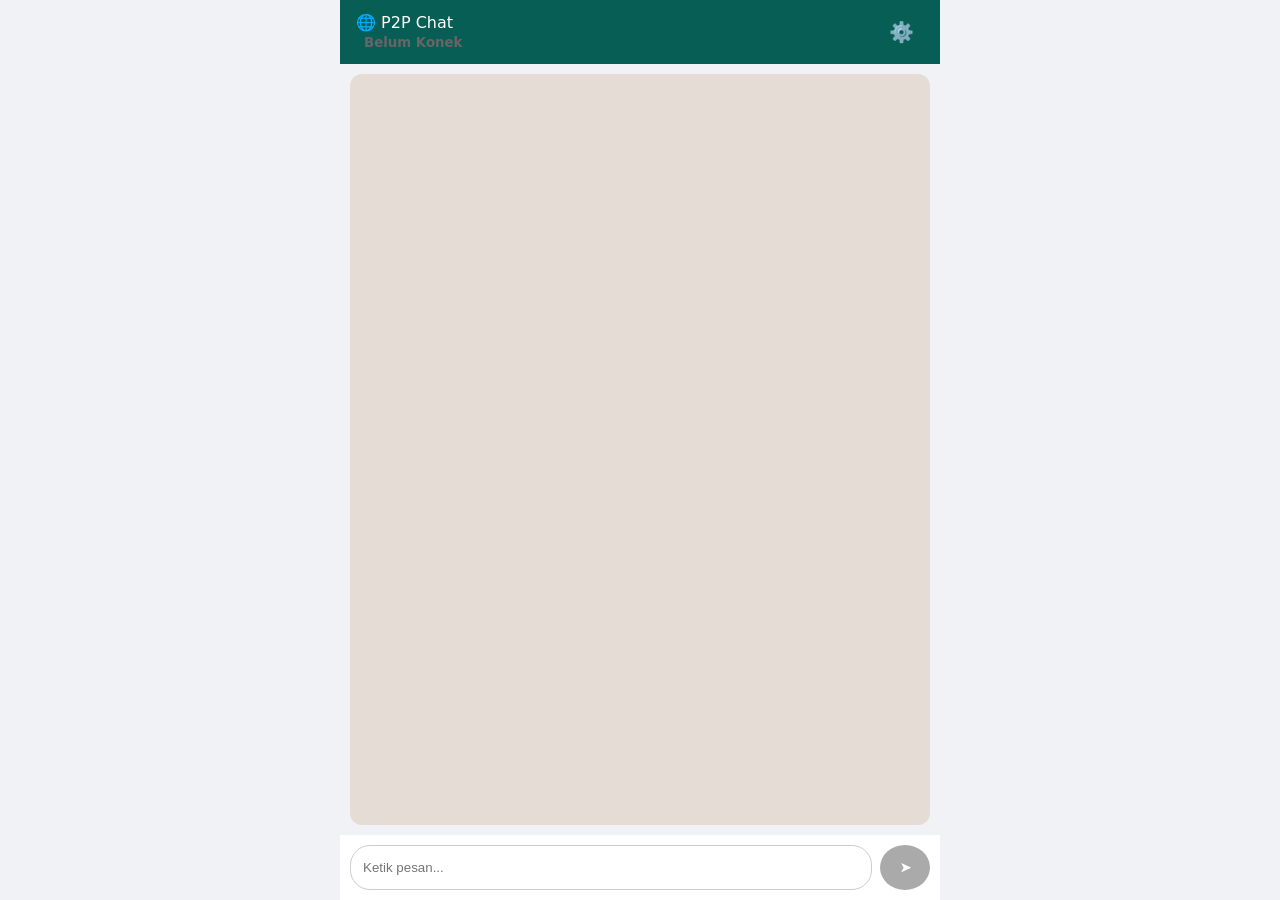
<file: index.html>
<!DOCTYPE html>
<html lang="id">
<head>
<meta charset="UTF-8">
<meta name="viewport" content="width=device-width,initial-scale=1">
<title>P2P Chat</title>
<link rel="stylesheet" href="style.css">
</head>

<body>


<header>

<div class="profile">

<div id="peerName">
🌐 P2P Chat
</div>

<small id="status">
Belum Konek
</small>

</div>


<button id="btnSetting">
⚙️
</button>

</header>



<div class="layout">


<div class="chat">

<div id="chatBox">
</div>


<div class="input">

<input id="msgInput"
placeholder="Ketik pesan...">


<button id="btnSend" disabled>
➤
</button>


</div>

</div>


</div>



<div id="connectionBox" class="card hidden">

<h3>Koneksi Baru</h3>


<textarea id="localSDP"
readonly
placeholder="Kode saya">
</textarea>


<button id="btnCopy">
📋 Copy
</button>


<textarea id="remoteSDP"
placeholder="Tempel kode teman">
</textarea>



<div class="row">

<button id="btnOffer">
🟢 Buat
</button>


<button id="btnAnswer">
🔵 Proses
</button>


</div>


</div>



<div id="toast">
Tersalin
</div>


<script src="app.js"></script>

</body>
</html>
</file>
<file: style.css>
*{
box-sizing:border-box;
}

body{
font-family:system-ui;
background:#f0f2f5;
max-width:600px;
height:100vh;
margin:auto;
padding:0;
display:flex;
flex-direction:column;
}

header{
display:flex;
justify-content:space-between;
align-items:center;
background:#075e54;
color:white;
padding:12px 16px;
}

h2{
margin:0;
font-size:1.2rem;
}

header button{
flex:none;
width:45px;
background:none;
font-size:20px;
padding:8px;
}

.card{
background:#fff;
border-radius:12px;
padding:12px;
margin:10px;
box-shadow:0 2px 8px rgba(0,0,0,.1);
}

#status{
text-align:center;
color:#666;
font-weight:600;
padding:8px;
}

h3{
margin:0 0 10px;
font-size:1rem;
}

textarea{
width:100%;
height:90px;
padding:8px;
margin:6px 0;
border:1px solid #ccc;
border-radius:8px;
font-family:monospace;
font-size:.85rem;
resize:none;
}

button{
padding:12px;
border:none;
border-radius:8px;
background:#128c7e;
color:white;
font-weight:600;
cursor:pointer;
}

button:hover{
opacity:.9;
}

button:disabled{
background:#aaa;
}

#btnCopy{
background:#28a745;
}

.row{
display:flex;
gap:8px;
margin-top:8px;
}

.row button{
flex:1;
}

#peerList{
display:flex;
gap:6px;
flex-wrap:wrap;
}

.peer-btn{
padding:7px 14px;
border-radius:20px;
background:#eee;
color:#333;
border:1px solid #ccc;
}

.peer-btn.active{
background:#075e54;
color:white;
}

#chatBox{
flex:1;
height:calc(100vh - 260px);
min-height:300px;
overflow-y:auto;
background:#e5ddd5;
padding:12px;
border-radius:12px;
margin:10px;
display:flex;
flex-direction:column;
}

.msg{
max-width:80%;
padding:8px 12px;
margin:4px 0;
border-radius:12px;
word-wrap:break-word;
}

.me{
align-self:flex-end;
background:#dcf8c6;
border-radius:12px 12px 0 12px;
}

.peer{
align-self:flex-start;
background:white;
border-radius:12px 12px 12px 0;
}

.sys{
align-self:center;
background:none;
color:#666;
font-size:.85rem;
}

.input{
display:flex;
gap:8px;
padding:10px;
background:#fff;
}

.input input{
flex:1;
padding:12px;
border:1px solid #ccc;
border-radius:20px;
margin:0;
}

.input button{
width:50px;
height:45px;
border-radius:50%;
padding:0;
}

input{
width:100%;
padding:10px;
border:1px solid #ccc;
border-radius:8px;
}

#toast{
position:fixed;
left:50%;
bottom:20px;
transform:translateX(-50%);
background:#333;
color:white;
padding:8px 16px;
border-radius:20px;
display:none;
}

.hidden{
display:none;
}

.layout{
display:flex;
flex-direction:column;
flex:1;
}

.chat{
display:flex;
flex-direction:column;
flex:1;
}

.peer{
margin:10px;
}
</file>
